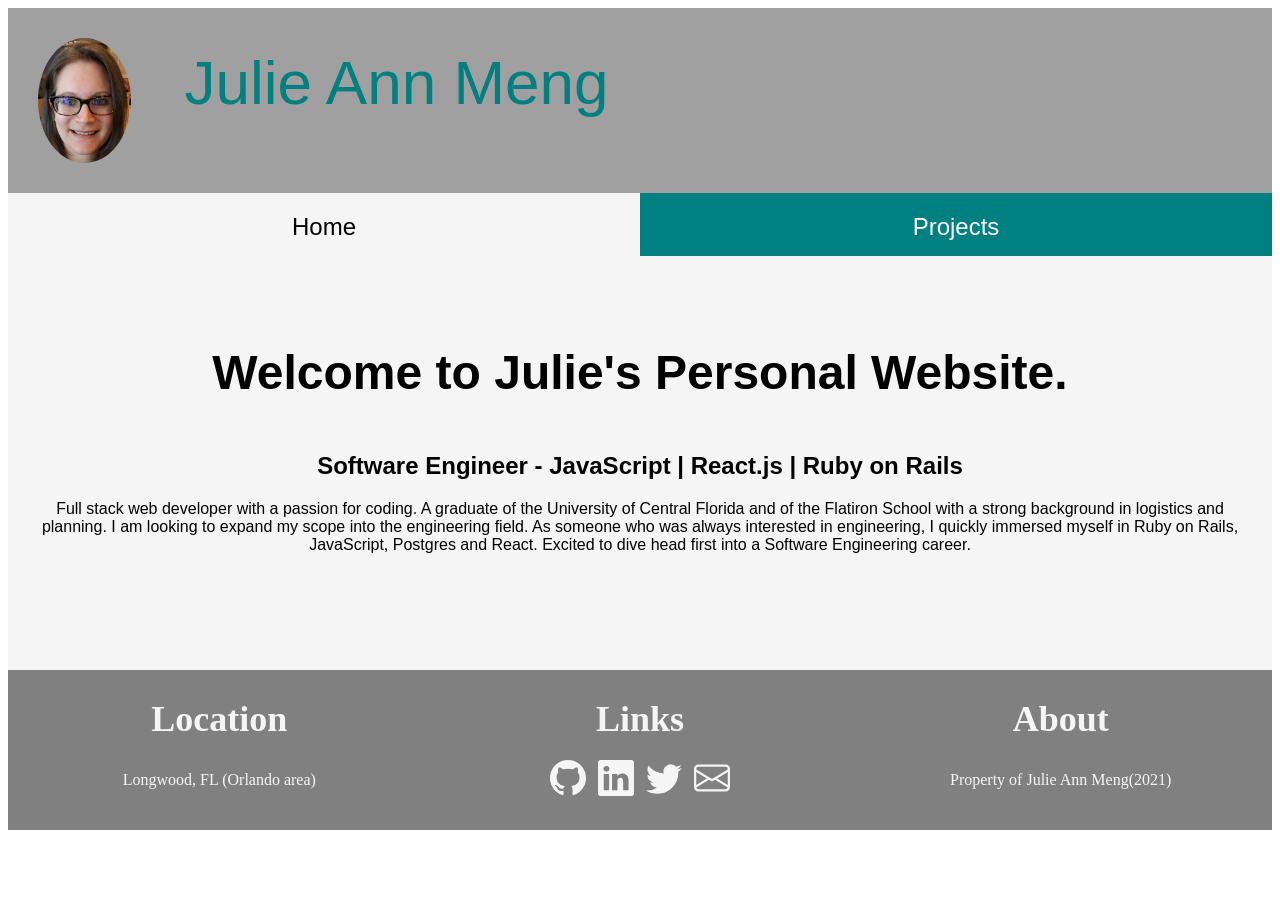
<file: index.html>
<!DOCTYPE html>
<html lang="en">
  <head> 
    <link rel="stylesheet" href="css/style.css">
    <title>My Website</title>
  </head>
  <body>
    <div id="topBanner" class="topBanner">
      <img id="julie" src="assets/img/selfIcon.jpg" alt="Picture of Julie">
      <a id="header-title" href="index.html">Julie Ann Meng</a>        
    </div>
    <div class="tabs">
      <button id="homeTab" class="tab" onclick="openTab(event, 'home')">Home</button>
      <button id="projectsTab" class="tab" onclick="openTab(event, 'projects')">Projects</button>
    </div>
    <div id="home" class="tabContent">
      <h1>
          Welcome to Julie's Personal Website.
      </h1> 
      <h2>
        Software Engineer - JavaScript | React.js | Ruby on Rails
      </h2>
      <p>
        Full stack web developer with a passion for coding. 
        A graduate of the University of Central Florida and of the Flatiron School with a strong background in logistics and planning. 
        I am looking to expand my scope into the engineering field. As someone who was always interested in engineering, I quickly immersed myself in Ruby on Rails, JavaScript, Postgres and React. 
        Excited to dive head first into a Software Engineering career.
      </p>
    </div>
    </div>
    <div id="projects" class="tabContent">
      <h1>
          <strong>Personal Projects</strong>
      </h1>
      <table>
        <tr>
          <th>Code B</th>
          <th>The Task Spot</th>
          <th>Project Garden</th>
        </tr>
        <tr>
          <td><a href="https://code--b.herokuapp.com/" ><img src="assets/img/portfolio/code_B_website_view.jpg" alt="Code_B image" class="img-proj" ></a></td>
          <td><a href="https://github.com/Task-Spot/the-task-spot-v2"><img src="assets/img/portfolio/the-Task-Spot.png" alt="The Task Spot image" class="img-proj" ></a></td>
          <td><img src="assets/img/portfolio/Project Garden.png" alt="Project Garden image" class="img-proj"  ></td>
        </tr>
        <tr>
          <td>A forum for all coding discussions, where users can interact with each other and continue their education in programming. 
            <br /> Check out the repository <a href="https://github.com/JulieAnnMeng/code_B">here</a>.
            <br /> This project is now live and can be viewed <a href="https://code--b.herokuapp.com/">here</a>.
            <br /> Please check back for additional features!
          </td>
          <td>
            One application to track your tasks, whether it is work, grocery shopping, or finding something fun to do. 
            <br /> Check out the repository <a href="https://github.com/Task-Spot/the-task-spot-v2">here</a>. 
            <br /> Deployment plans are in the works!
            <br /> Please note: this project is still under construction.
          </td>
          <td>
            This project is still currently in the works. 
            <br /> Check back later for more information!
          </td>
        </tr>
      </table>
    </div>   
    <script src="js/script.js"></script>
    <div id="footer">
      <table>
        <tr>
          <th>Location</th>
          <th>Links</th>
          <th>About</th>
        </tr>
        <tr>
          <td>
            Longwood, FL (Orlando area)
          </td>
          <td>
            <div id="links">
              <p>
                <a href="https://github.com/JulieAnnMeng"><img src="assets/github.svg" alt="GitHub"></a>&nbsp;&nbsp;  
                <a href="https://www.linkedin.com/in/juliemeng632/"><img src="assets/linkedin.svg" alt="LinkedIn" ></a>&nbsp;&nbsp;  
                <a href="https://twitter.com/JulieAnnMeng"><img src="assets/twitter.svg" alt="twitter"></a>&nbsp;&nbsp;      
                <a href="mailto:julieannmeng@gmail.com"><img src="assets/mail.svg" alt="email"></a>
              </p>
            </div>
          </td>
          <td>
            Property of Julie Ann Meng(2021)
          </td>
        </tr>
      </table>
    <div>
  </body>
</html>
</file>
<file: css/style.css>
div#topBanner.topBanner {
    background: rgba(128, 128, 128, 0.75);
    position: sticky;
    padding: 15px;
}

img#julie {
    box-sizing: content-box;
    height: 125px;
    vertical-align: middle;
    border-radius: 50%;
    padding: 15px;
}

a#header-title {
    text-decoration: none; 
    box-sizing: content-box;
    padding: 35px 25px 25px 35px;
    font-family:Haettenschweiler, 'Arial Narrow Bold', sans-serif;
    color: teal;
    font-size: 62px;
    font-weight: normal;
}

.tab{
    background-color: teal;
    color: white;
    float: left;
    border: none;
    outline: none;
    padding: 20px 10px 15px 10px;
    font-size: 24px;
    width: 50%;
    cursor: pointer;
}

.tab:hover, a.link:hover {
    background-color: #777;
  }

.tab.active {
    background-color: whitesmoke;
    color: black;
}

.tabContent {
    text-align: center;
    background: whitesmoke;
    margin: 0;
    font-family: Arial;
    display: none;
    padding: 100px 20px;
    height: 100%;
  } 

.lists {
    text-align: left !important;
}

h1 {
    padding: 20px !important;
    font-size: 48px;
}

.img-proj {
    height: 250px;
    width: 350px;
}

table {
    table-layout: fixed;
    width: 100%;
}

th {
    font-size: 36px;
}

td {
    width: 33.3%;
}

#footer th {
    font-size: 36px;
}

#footer{
    position: relative;
    text-align: center;
    background-color: gray;
    color: whitesmoke;
    padding-top: 25px;
    padding-bottom: 35px;
    bottom: 0;
    left: 0;
    width: 100%;
    height: 100px;
 }
</file>
